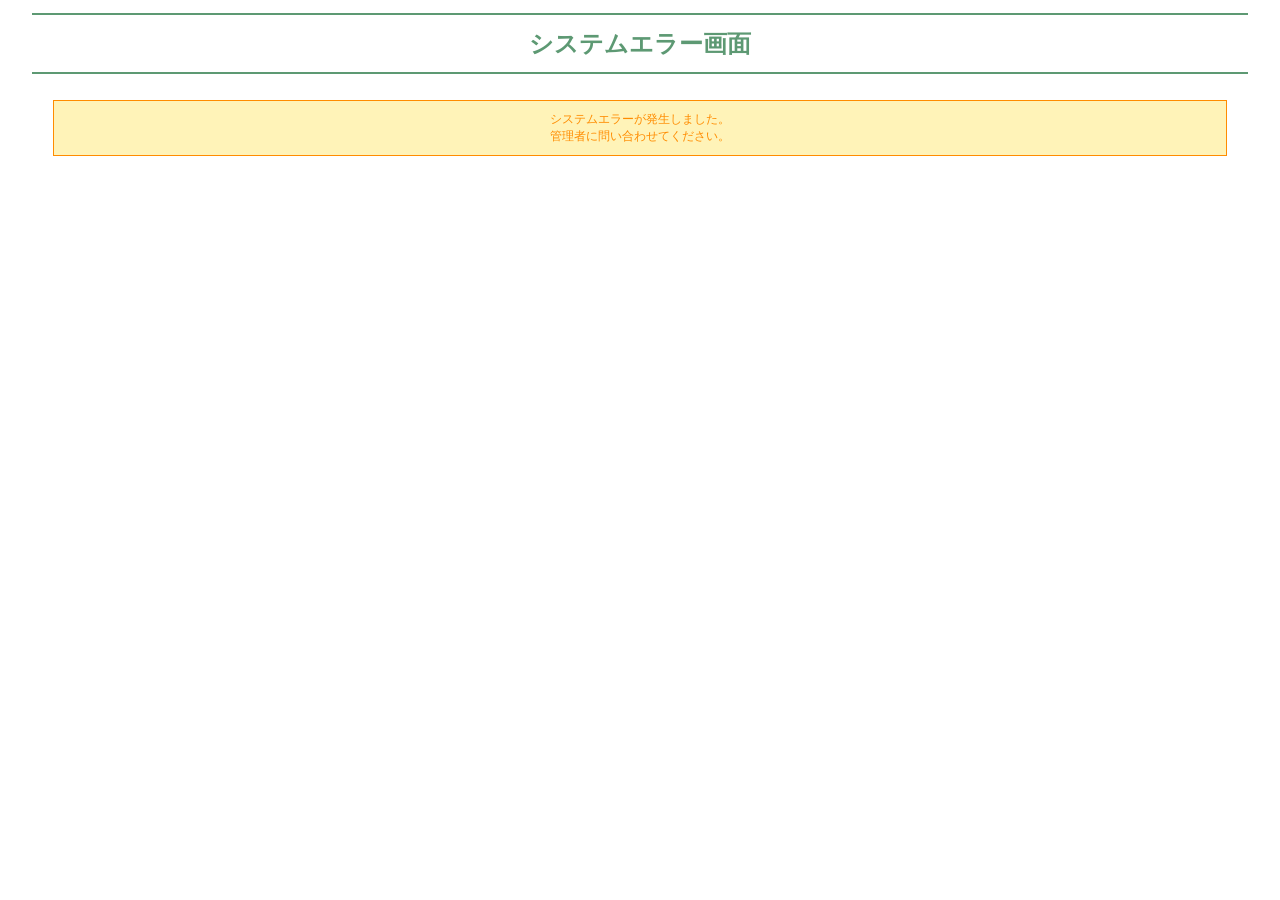
<file: green/WebContent/systemError.html>
<!DOCTYPE html>
<html>
<head>
<meta charset="UTF-8">
<link rel="stylesheet" href="./css/style.css">
<title>エラー画面</title>
</head>
<body>
	<h1>システムエラー画面</h1>
	<div class="message">
		<div class="errorBlue">
			システムエラーが発生しました。<br>
			管理者に問い合わせてください。
		</div>
	</div>
</body>
</html>
</file>
<file: green/WebContent/css/style.css>
@charset "UTF-8";

/*共通*/
BODY, html{
	WIDTH: 100%;
	MARGIN: 0;
	MARGIN-BOTTOM: 20px;
}

/* 画面名 */
h1{
	clear: left;
	font-size: 150%;
	color: #5D9973;
	text-align: center;
	margin: 0 auto;
	margin-top: 1%;
	margin-bottom: 2%;
	margin-left: 2.5%;
	border-top: 2px solid #5D9973;
	border-bottom: 2px solid #5D9973;
	padding: 1% 0;
	width: 95%;
}

/* ボタン */
.button{
	border-style:none;
	background-color:#1a4429;
	color:white;
	border-radius:20px;
	padding:10px 20px;
	border:1px solid white;
	box-shadow:1px 3px #0f4624;
	width:140px;
}

.button_pos{
	text-align:center;
	margin-top:20px;
}

.button:hover{
	transition:0.5s;
	cursor:pointer;
	opacity:0.5;
}

.button:active{
	transition:0s;
	position:relative;
	top:2px;
	box-shadow:none;
}

/* メッセージ用 */
.complete {
	width:90%;
	color:#2a83a2;
	text-align:center;
	border:1px solid #2a83a2;
	background-color:#a0d8ef;
	font-size:12px;
	padding:10px;
	margin: 0 auto;
	margin-bottom: 10px;
}

.errorBlue {
	width:90%;
	color:#ff8c00;
	text-align:center;
	border:1px solid #ff8c00;
	background-color:#fff3b8;
	font-size:12px;
	padding:10px;
	margin: 0 auto;
	margin-bottom: 10px;
}

.errorRed {
	width:90%;
	color:#ff0000;
	text-align:center;
	border:1px solid red;
	background-color:#f5b1aa;
	font-size:12px;
	padding:10px;
	margin: 0 auto;
	margin-bottom: 10px;
}

/* テーブル(ログイン、新規ユーザー、パスワード、宛先情報) */
table.box{
	width: 95%;
	border-collapse: collapse;
	border-spacing: 0;
	border: 1px solid #ccc;
	font-size:15px;
	margin-top:-1px;
	margin-bottom:35px;
	margin:0 auto;
}

table.box th, td {
	margin : 2%;
	border-collapse: collapse;
}

table.box th{
	width:20%;
	padding:7px;
	color:#ffffff;
	background-color:#5D9973;
	border: 1px solid #ccc;
	text-align:left;
	border-collapse: collapse;
	height: 18px;
}

table.box td{
	width:80%;
	padding:10px;
	border: 1px solid #ccc;
	border-collapse: collapse;
	border-spacing:0;
	font-size:18px;
}

.txt{
	width: 100%;
	height: 20px;
	font-size:18px;
}

/* ヘッダー */
#all{
	height: 55px;
	background-color: #5D9973;
	padding-top: 1%;
	padding-left: 2%;
}

#name{
	color: white;
	margin-top: 18%;
	font-size: 20px;
}

.search{
	margin-top: 10%;
}

#form{
	float: left;
	margin-left: 1%;
}

#keyword{
	border: 1px solid blue;
	border-radius: 10px;
	padding: 1% 1% 1% 4%;
	height: 10%;
	margin-top: 7%;
	margin-right: 10%;
}

/*ログイン画面*/
#txt_login{
	background-color: #FFFFCC;
}

#checked{
	font-size:10px;
}

.checkbox{
	margin-left: 3%;
	margin-top:2%;
}

/* 商品一覧画面 */
#product-list ul li {
	list-style-type : none;
}

.product-list-box {
	display:inline-block;
	float : left;
	width:33.3%;
	height: 300px;
	text-align:center;
}

a{text-decoration: none;
}

/*商品詳細*/
.detailsbox{
	margin-top : 10px;
	margin-left : 10%;
}

.left {
	float : left;
	width : 350px;
	height : 325px;
	margin-bottom:10%;
}

.right {
	float:left;
	width : 400px;
	height : 325px;
}

div.btn{
	clear:both;
	display:block;
	margin-top:20px;
	text-align:center;
}

table.vertical-list-table-mini {
	width: 100%;
	border-spacing: 0;
	text-align: left;
	line-height: 1.5;
	border: 4px double #ccc;
	font-size:15px;
}

table.vertical-list-table-mini th {
	width: 35%;
	padding: 10px;
	font-weight:900;
	vertical-align: middle;
	text-align:left;
	border: 1px solid white;
	background:#5D9973;
	color:white;
}

table.vertical-list-table-mini td {
	width: 65%;
	padding: 10px;
	vertical-align: middle;
	border-right: 1px solid #ccc;
	border-bottom: 1px solid #ccc;
}

.product-details-recommend-box{
	margin-top:20%;
	margin-bottom:10%;
	margin-left:5%;
	clear:both;
}

.product-details-recommend-box h2{
	text-align:center;
}

.recomend-box{
	float:left;
	width:33.3%;
}

.item-image-box-100 {
	width : 100px;
	height : 100px;
}

.item-image-box-200 {
	width : 200px;
	height : 200px;
}

.item-image-box-320 {
	width : 320px;
	height : 320px;
}

/*テーブル(カート、決済、購入履歴)*/
table.horizonBox{
	width:87%;
	margin:0 auto;
	border-collapse: collapse;
	border: 1px solid #ccc;
	font-size:15px;
}

table.horizonBox tr{
	border:1px solid #ccc;
	heigth:100px;
}

table.horizonBox th{
	width:100px;
	padding:10px;
	border:1px solid #ccc;
	background-color:#5D9973;
	color:white;
	margin:0;
}

table.horizonBox th.check {
	padding:0;
	text-align:center;
	width:20px;
}

table.horizonBox th.radio{
	padding:0;
	text-align:center;
	width:20px;
}

table.horizonBox td{
	border:1px solid #ccc;
	padding:10px;
	margin:0;
}

table.horizonBox td.gazo {
	text-align:center;
}

/*カート画面*/
.sum {
	display:inline-block;
	float:right;
	margin-top:20px;
	margin-right:13%;
	font-weight:bold;
	color:#778899;
}

.settlement {
	clear:both;
	float:left;
	display:inline-block;
	margin-top:30px;
	margin-left:30%;
}

.delete {
	display:inline-block;
	float:right;
	margin-top:30px;
	margin-right:15%;
}

#delete:disabled {
	transition:0s;
	cursor:auto;
	opacity:1;
	top:0px;
	box-shadow:1px 3px #ccc;
	background:#ccc;
}

.bottom {
	height:125px;
}
</file>
